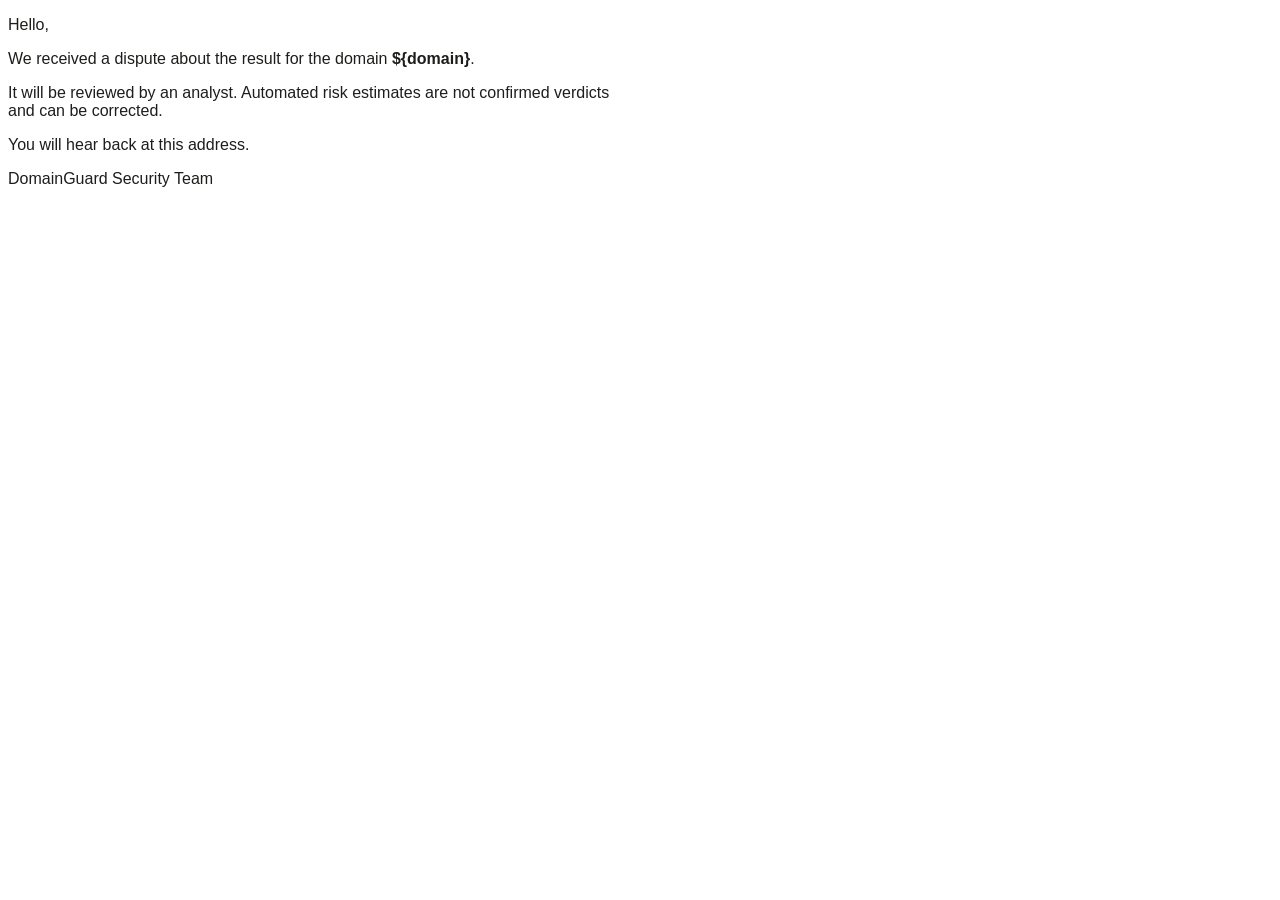
<file: templates/dispute_notification.html>
<!doctype html>
<html><body style="font-family:Arial,sans-serif;color:#1d1d1b;max-width:620px">
<p>Hello,</p>
<p>We received a dispute about the result for the domain <b>${domain}</b>.</p>
<p>It will be reviewed by an analyst. Automated risk estimates are not confirmed verdicts and can be corrected.</p>
<p>You will hear back at this address.</p>
<p>DomainGuard Security Team</p>
</body></html>
</file>
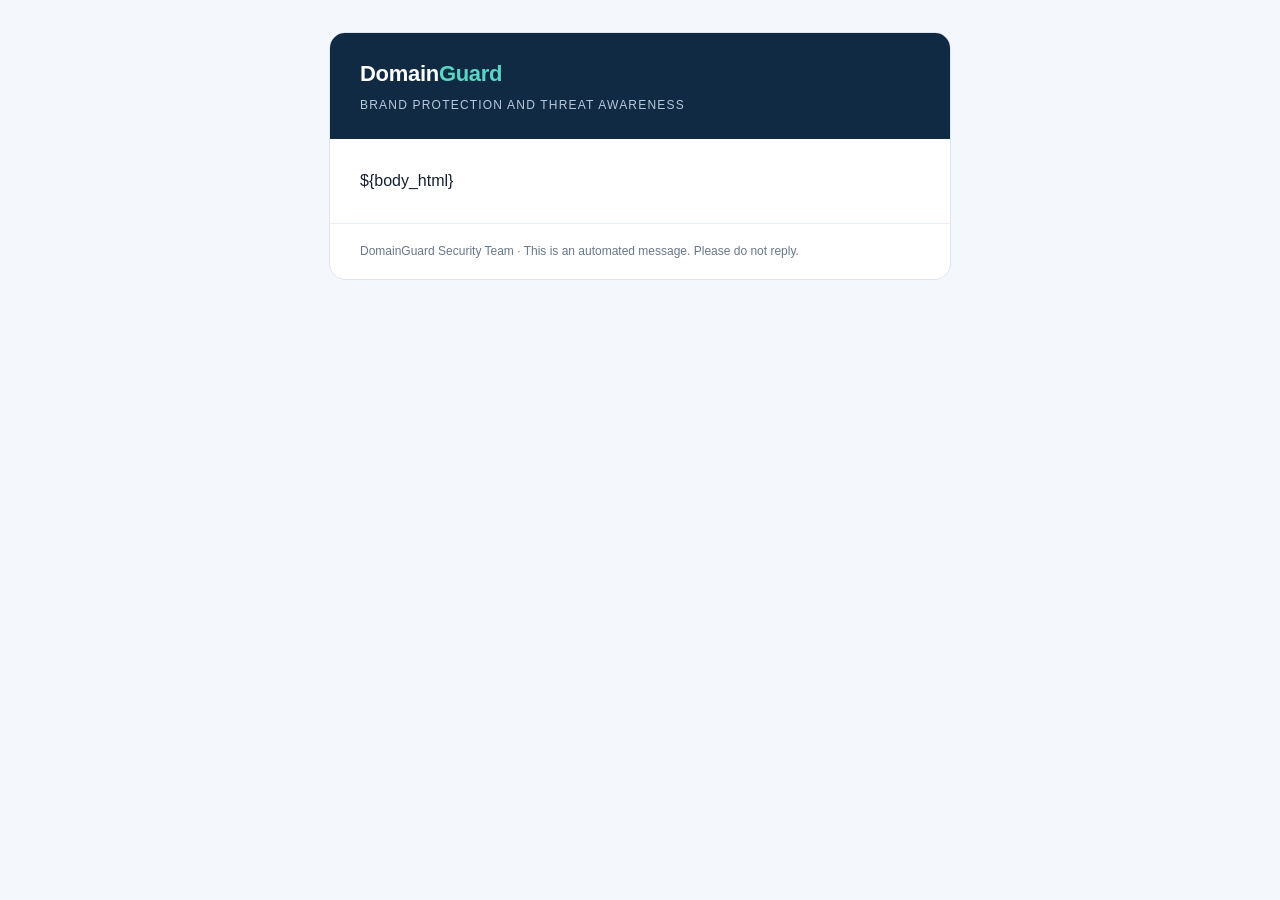
<file: templates/email_shell.html>
<!doctype html>
<html lang="en">
<body style="margin:0;background:#f4f7fb;color:#172033;font-family:Arial,Helvetica,sans-serif;line-height:1.55">
  <div style="width:100%;padding:32px 12px;box-sizing:border-box">
    <div style="max-width:620px;margin:0 auto;background:#ffffff;border:1px solid #dce5f0;border-radius:16px;overflow:hidden">
      <div style="background:#102a43;padding:24px 30px">
        <div style="font-size:22px;font-weight:700;letter-spacing:-.3px;color:#ffffff">Domain<span style="color:#58d6c3">Guard</span></div>
        <div style="margin-top:5px;color:#b9c9dc;font-size:12px;letter-spacing:1.2px;text-transform:uppercase">Brand protection and threat awareness</div>
      </div>
      <div style="padding:30px">
        ${body_html}
      </div>
      <div style="border-top:1px solid #e8eef5;padding:18px 30px;color:#68788c;font-size:12px">
        DomainGuard Security Team · This is an automated message. Please do not reply.
      </div>
    </div>
  </div>
</body>
</html>
</file>
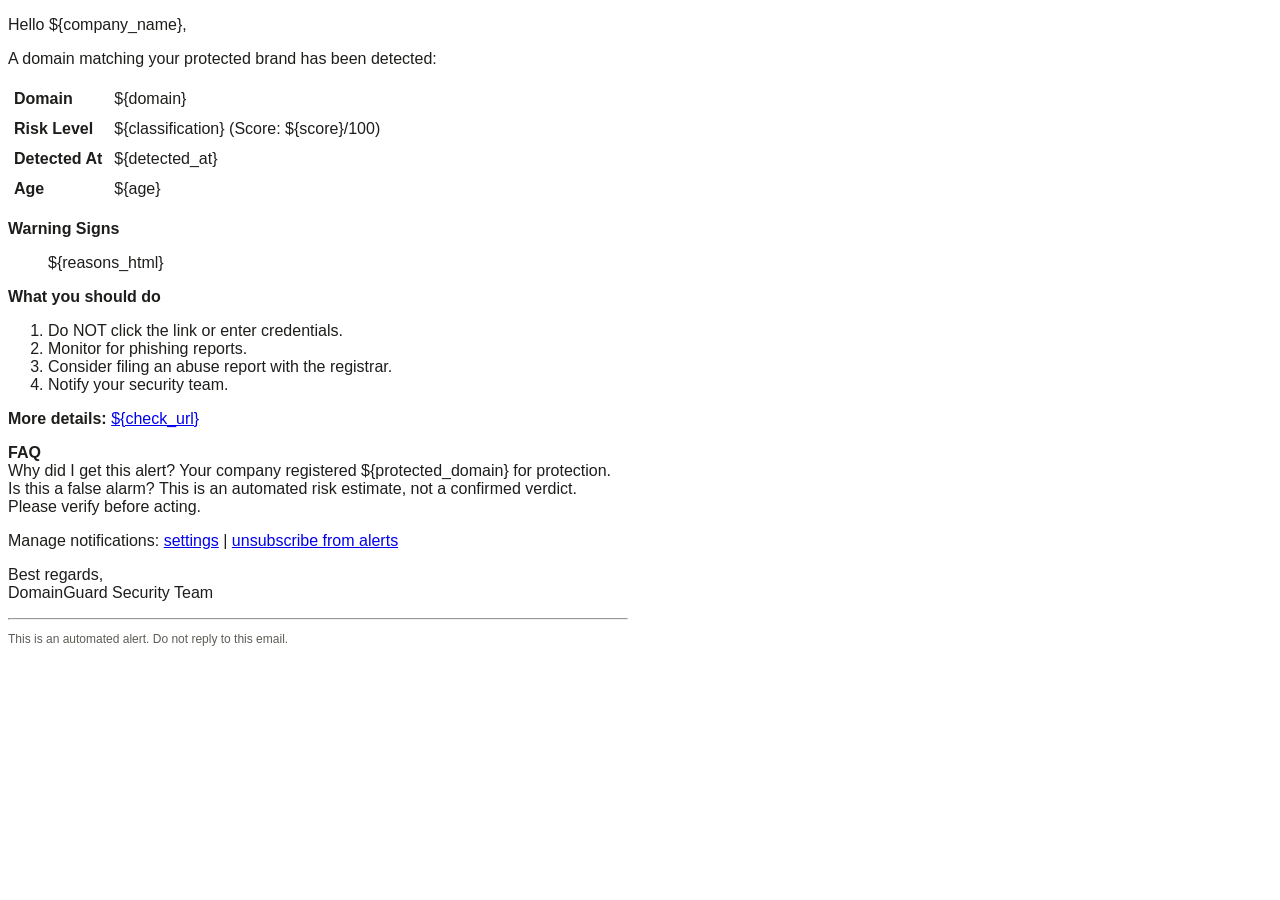
<file: templates/threat_alert.html>
<!doctype html>
<html><body style="font-family:Arial,sans-serif;color:#1d1d1b;max-width:620px">
<p>Hello ${company_name},</p>
<p>A domain matching your protected brand has been detected:</p>
<table cellpadding="6" style="border-collapse:collapse">
<tr><td><b>Domain</b></td><td>${domain}</td></tr>
<tr><td><b>Risk Level</b></td><td>${classification} (Score: ${score}/100)</td></tr>
<tr><td><b>Detected At</b></td><td>${detected_at}</td></tr>
<tr><td><b>Age</b></td><td>${age}</td></tr>
</table>
<p><b>Warning Signs</b></p>
<ul>${reasons_html}</ul>
<p><b>What you should do</b></p>
<ol>
<li>Do NOT click the link or enter credentials.</li>
<li>Monitor for phishing reports.</li>
<li>Consider filing an abuse report with the registrar.</li>
<li>Notify your security team.</li>
</ol>
<p><b>More details:</b> <a href="${check_url}">${check_url}</a></p>
<p><b>FAQ</b><br>
Why did I get this alert? Your company registered ${protected_domain} for protection.<br>
Is this a false alarm? This is an automated risk estimate, not a confirmed verdict. Please verify before acting.</p>
<p>Manage notifications: <a href="${settings_url}">settings</a> | <a href="${unsubscribe_url}">unsubscribe from alerts</a></p>
<p>Best regards,<br>DomainGuard Security Team</p>
<hr><p style="font-size:12px;color:#5d5d58">This is an automated alert. Do not reply to this email.</p>
</body></html>
</file>
